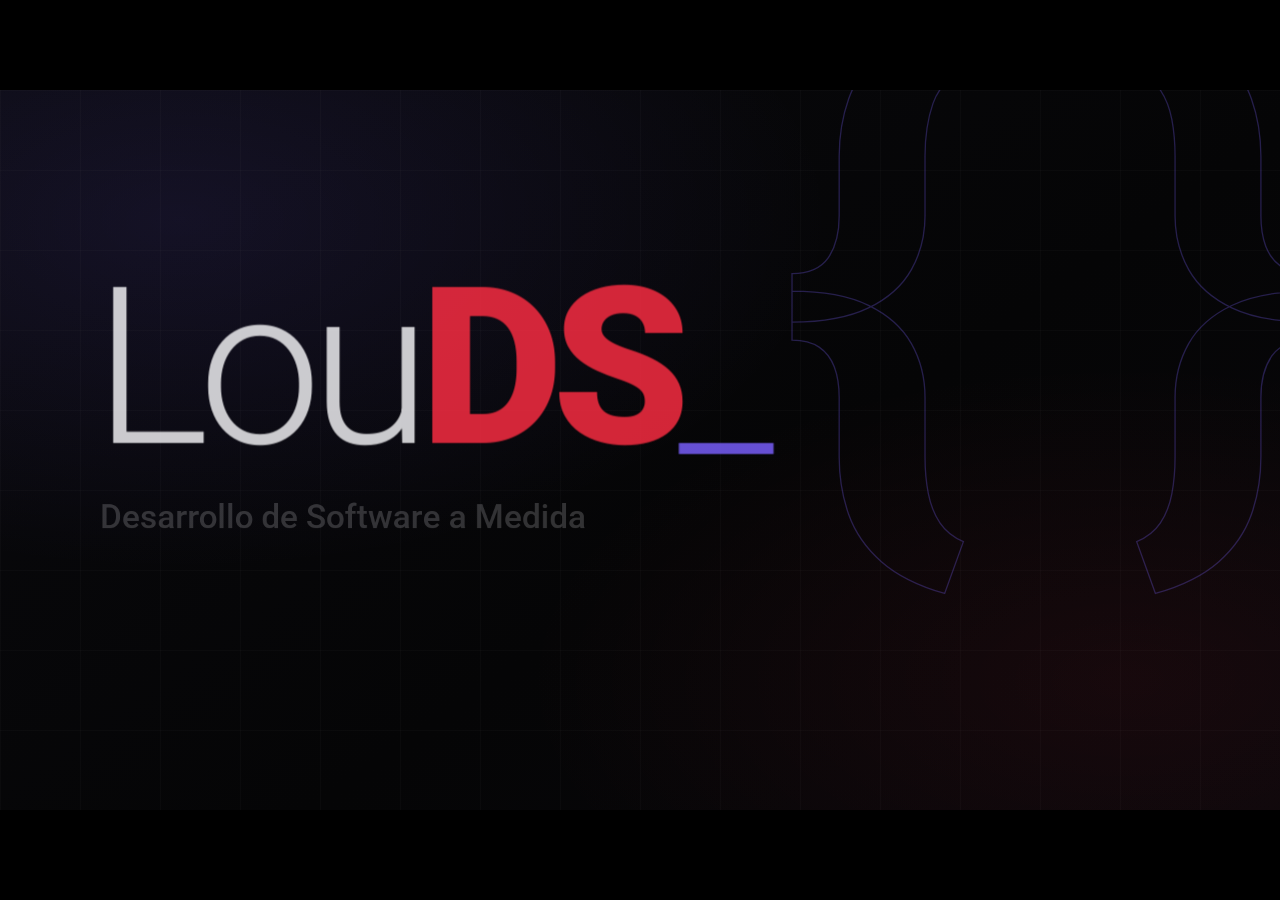
<file: index.html>
<!DOCTYPE html>
<html lang="es">
<head>
  <meta charset="utf-8">
  <meta name="viewport" content="width=device-width, initial-scale=1">
  <meta http-equiv="refresh" content="0; url=LouDS%20%E2%80%94%20Marca%20personal.html">
  <title>LouDS — Marca personal</title>
</head>
<body>
  <p>Abriendo la presentación… Si no se abre automáticamente, <a href="LouDS%20%E2%80%94%20Marca%20personal.html">ingresá aquí</a>.</p>
</body>
</html>
</file>
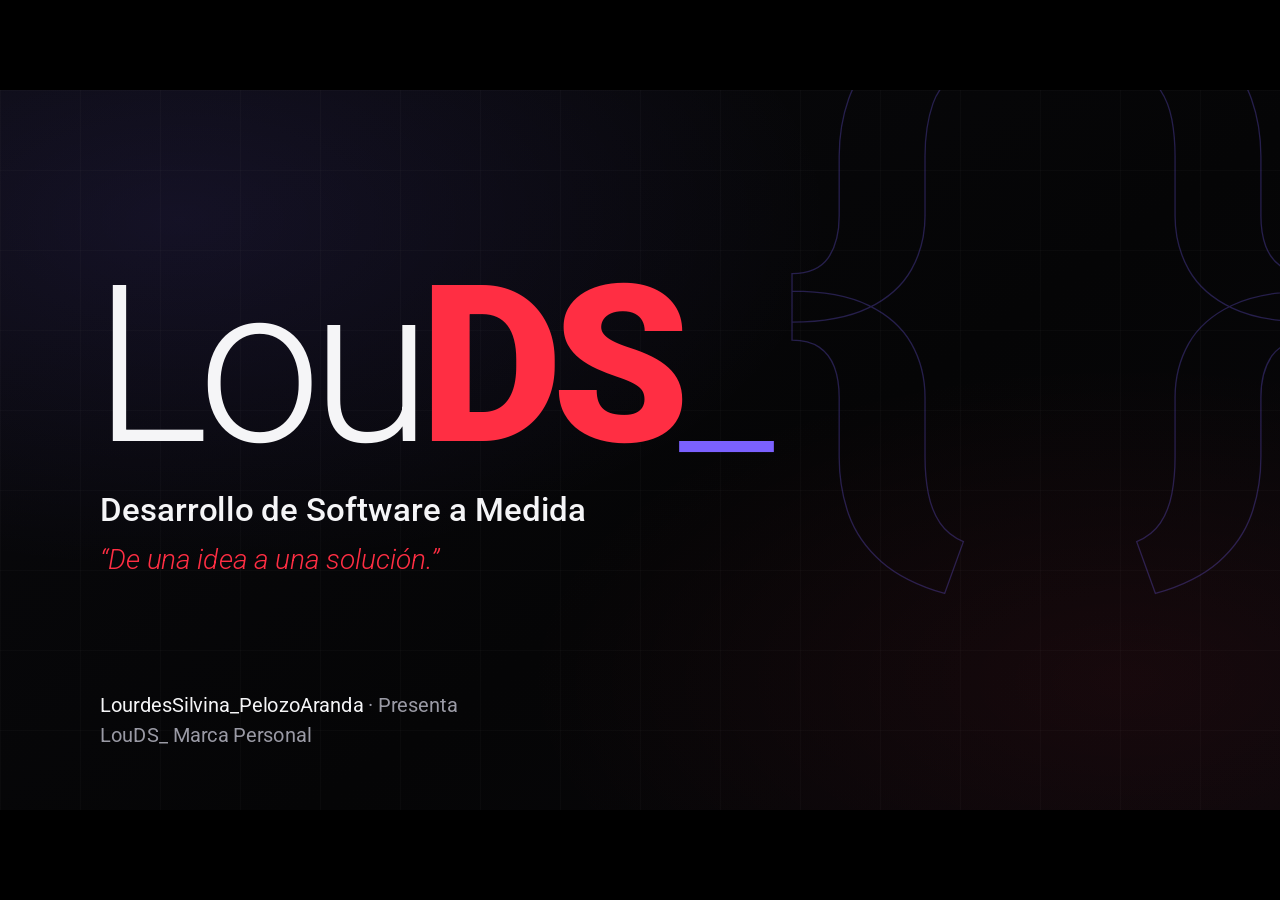
<file: LouDS — Marca personal.html>
<!DOCTYPE html>
<html lang="es"><head><meta charset="utf-8">
<meta name="viewport" content="width=device-width, initial-scale=1, viewport-fit=cover">
<title>LouDS — Marca personal</title>
<link rel="stylesheet" href="https://fonts.googleapis.com/css2?family=Roboto:wght@300;400;500;700;900&display=swap">
<link rel="stylesheet" href="styles.css">
</head><body>
<div id="st">

<!-- 1 -->
<section class="s on">
<div style="position:absolute;right:-60px;top:-160px;font-size:900px;font-weight:900;color:transparent;-webkit-text-stroke:2px rgba(123,97,255,.28);line-height:1">{ }</div>
<div class="r lg" style="position:absolute;left:140px;top:250px;font-size:330px">Lou<b>DS</b><i>_</i></div>
<div class="r" style="--i:2;position:absolute;left:150px;top:600px;font-size:50px;font-weight:500">Desarrollo de Software a Medida</div>
<div class="r rd" style="--i:3;position:absolute;left:150px;top:680px;font-size:42px;font-style:italic;font-weight:300">“De una idea a una solución.”</div>
<div class="r g" style="--i:4;position:absolute;left:150px;bottom:90px;font-size:30px;line-height:1.5"><span style="color:var(--w)">LourdesSilvina_PelozoAranda</span> · Presenta<br>LouDS_ Marca Personal </div>
</section>

<!-- 2 -->
<section class="s">
<h2 class="r">¿Qué es LouDS?</h2>
<div class="ch" style="margin-top:20px;justify-content:space-between">
 <div class="r" style="--i:1;text-align:center;width:440px"><div class="lg" style="font-size:230px">Lou</div><div style="font-size:44px;margin-top:20px">Lourdes</div><div class="g" style="font-size:30px;margin-top:8px"> mí persona</div></div>
 <div class="vi" style="font-size:100px;font-weight:300">+</div>
 <div class="r" style="--i:2;text-align:center;width:440px"><div class="lg rd" style="font-size:230px;font-weight:900">D</div><div style="font-size:44px;margin-top:20px">Desarrollo</div><div class="g" style="font-size:30px;margin-top:8px">la lógica</div></div>
 <div class="vi" style="font-size:100px;font-weight:300">+</div>
 <div class="r" style="--i:3;text-align:center;width:440px"><div class="lg rd" style="font-size:230px;font-weight:900">S</div><div style="font-size:44px;margin-top:20px">Software</div><div class="g" style="font-size:30px;margin-top:8px">la tecnología</div></div>
</div>
<div class="r" style="--i:4;position:absolute;left:140px;right:140px;bottom:130px;border-top:2px solid var(--l);padding-top:36px;font-size:54px;font-weight:300">= <b style="font-weight:700">a medida</b> <span class="g" style="font-size:34px;margin-left:30px">soluciones pensadas para cada persona, emprendimiento u organización</span></div>
</section>

<!-- 3 -->
<section class="s">
<h2 class="r">¿Por qué una marca personal?</h2>
<div class="ch r" style="--i:1;margin-top:120px;height:300px">
 <div class="nd">Cambios del mercado laboral</div><div class="ar">→</div>
 <div class="nd">Nuevas competencias</div><div class="ar">→</div>
 <div class="nd">Perfiles híbridos</div><div class="ar">→</div>
 <div class="nd hl">Aprendizaje permanente</div>
</div>
<div class="r g" style="--i:3;margin-top:80px;font-size:38px;font-weight:300"> EVOLUCIÓN CONSTANTE_ <br> Digitalización · cambios demográficos · transición ecológica</div>
</section>

<!-- 4 -->
<section class="s">
<h2 class="r">Mi propósito</h2>
<div class="r" style="--i:1;position:absolute;left:140px;top:290px;width:1000px;font-size:78px;font-weight:300;line-height:1.15;border-left:8px solid var(--r);padding-left:50px">Crear <b style="font-weight:700">soluciones digitales,</b> funcionales y personalizadas a partir de <b style="font-weight:700">necesidades reales.</b></div>
<svg class="r" style="--i:3;position:absolute;right:120px;top:260px" width="560" height="620" viewBox="0 0 560 620" fill="none" stroke="#9a9aa5" stroke-width="2">
<path d="M60 90L260 210L120 360L360 470L480 540" stroke="#7b61ff" stroke-width="3"/><path d="M260 210L460 120M120 360L60 520M360 470L200 580" stroke-dasharray="6 8"/>
<g fill="#050506"><circle cx="60" cy="90" r="22"/><circle cx="260" cy="210" r="22"/><circle cx="120" cy="360" r="22"/><circle cx="360" cy="470" r="22"/><circle cx="460" cy="120" r="14"/><circle cx="60" cy="520" r="14"/><circle cx="200" cy="580" r="14"/></g>
<circle cx="480" cy="540" r="34" fill="#ff2e43" stroke="none"/></svg>
<div class="foot g" style="left:320px">necesidad → solución</div>
</section>

<!-- 5 -->
<section class="s">
<h2 class="r">Mi perfil híbrido</h2>
<svg class="r" style="--i:1;position:absolute;left:140px;top:210px" width="1640" height="760" viewBox="0 0 1640 700" fill="none" stroke-width="2">
<g stroke="#7b61ff" stroke-dasharray="4 8"><path d="M820 350L820 90M820 350L1410 267M820 350L1185 568M820 350L455 568M820 350L230 267"/></g>
<circle cx="820" cy="350" r="120" fill="#111115" stroke="#ff2e43" stroke-width="3"/>
<text x="820" y="372" text-anchor="middle" font-size="62" font-weight="300" fill="#f5f5f7" font-family="Roboto,Arial">Lou<tspan font-weight="900" fill="#ff2e43">DS</tspan></text>
<g fill="#111115" stroke="#2a2a31"><rect x="655" y="20" width="330" height="130" rx="22" stroke="#ff2e43"/><rect x="1245" y="207" width="330" height="130" rx="22"/><rect x="1020" y="508" width="330" height="130" rx="22"/><rect x="290" y="508" width="330" height="130" rx="22"/><rect x="65" y="207" width="330" height="130" rx="22" stroke="#7b61ff"/></g>
<g text-anchor="middle" font-family="Roboto,Arial" fill="#f5f5f7"><g font-size="42" font-weight="500"><text x="820" y="80">Persona</text><text x="1410" y="267">Creatividad</text><text x="1185" y="568">Lógica</text><text x="455" y="568">Tecnología</text><text x="230" y="267">Evolución</text></g>
<g font-size="30" fill="#9a9aa5"><text x="820" y="122">Lou</text><text x="1410" y="309">Diseño</text><text x="1185" y="610">Desarrollo</text><text x="455" y="610">Software</text><text x="230" y="309">Aprendizaje permanente</text></g></g></svg>
</section>

<!-- 6 -->
<section class="s">
<h2 class="r">Mis competencias</h2>
<div style="display:flex;gap:24px">
<div class="cd r" style="--i:1;flex:1"><h3>Cognitivas</h3><p><span class="dt"></span>Pensamiento lógico</p><p><span class="dt"></span>Análisis</p><p><span class="dt"></span>Organización</p><p><span class="dt o"></span>Resolución de problemas</p></div>
<div class="cd r" style="--i:2;flex:1"><h3>Digitales</h3><p><span class="dt"></span>Herramientas digitales</p><p><span class="dt"></span>Applicaciones</p><p><span class="dt"></span>Tecnología Agile</p><p><span class="dt o"></span>Redes Sociales</p><p><span class="dt o"></span>Documentación técnica</p></div>
<div class="cd r" style="--i:3;flex:1"><h3>Técnicas</h3><p><span class="dt o"></span>Programación</p><p><span class="dt o"></span>Bases de datos</p><p><span class="dt o"></span>SQL</p><p><span class="dt o"></span>IoT</p></div>
<div class="cd r" style="--i:4;flex:1"><h3>Creativas</h3><p><span class="dt"></span>Diseño gráfico</p><p><span class="dt"></span>Identidad visual</p><p><span class="dt"></span>Branding Corporativo</p><p><span class="dt o"></span>UX/UI</p></div>
<div class="cd r" style="--i:5;flex:1"><h3>Socio&shy;emocionales</h3><p><span class="dt"></span>Comunicación</p><p><span class="dt"></span>Trabajo en equipo</p><p><span class="dt"></span>Trabajo Reflexivo</p><p><span class="dt o"></span>Adaptabilidad</p></div>
</div>
<div class="r g" style="--i:6;position:absolute;left:140px;bottom:120px;font-size:34px"><span class="dt"></span>Desarrollada &nbsp;&nbsp;&nbsp;&nbsp;<span class="dt o"></span>En desarrollo</div>
</section>

<!-- 7 -->
<section class="s">
<h2 class="r">Aprendizaje y experiencia</h2>
<svg class="r" style="--i:1;position:absolute;left:140px;top:280px" width="1640" height="720" viewBox="0 0 1640 680" fill="none">
<path d="M137 360H1502" stroke="#2a2a31" stroke-width="3"/>
<path d="M1502 405C1502 580 137 580 137 405" stroke="#7b61ff" stroke-width="3" stroke-dasharray="4 10"/><path d="M122 425L137 398L152 425" stroke="#7b61ff" stroke-width="3"/>
<g fill="#050506" stroke="#f5f5f7" stroke-width="3"><circle cx="137" cy="360" r="30"/><circle cx="410" cy="360" r="30"/><circle cx="683" cy="360" r="30"/><circle cx="956" cy="360" r="30"/><circle cx="1229" cy="360" r="30"/></g>
<circle cx="1502" cy="360" r="30" fill="#ff2e43"/>
<g text-anchor="middle" font-family="Roboto,Arial" font-size="42" font-weight="500" fill="#f5f5f7"><text x="137" y="90">Aprender</text><text x="410" y="90">Practicar</text><text x="683" y="90">Crear</text><text x="956" y="90">Equivocarse</text><text x="1229" y="90">Mejorar</text><text x="1502" y="90">Adaptarse</text></g>
<g text-anchor="middle" font-family="Roboto,Arial" font-size="30" fill="#9a9aa5"><text x="137" y="250">Estudios</text><text x="410" y="250">Disciplina</text><text x="410" y="288">Rutina</text><text x="683" y="155">Proyectos</text><text x="683" y="195">Innovación</text><text x="683" y="250" fill="#ff2e43">LouDS</text><text x="956" y="210">Aprendemos de cada</text><text x="956" y="250" fill="#ff2e43">Error</text><text x="1229" y="210">Siempre que sea</text><text x="1229" y="250">Necesario</text><text x="1502" y="210">Fluir +</text><text x="1502" y="250">Reflexionar =</text><text x="1502" y="290">Confort</text><text x="820" y="635" fill="#7b61ff" font-size="36">Feedback / GAP</text></g></svg>
</section>

<!-- 8 -->
<section class="s">
<h2 class="r">Mi experiencia Actual</h2>
<div style="display:grid;grid-template-columns:1fr 1fr;gap:24px;width:1100px">
<div class="cd r" style="--i:1"><h3 class="rd">LuLú PRINT</h3><p class="g">Emprendimiento · diseño  <br>Gestión de negocio · ventas</p></div>
<div class="cd r" style="--i:2"><h3>Proyectos académicos</h3><h3 class="rd">Hackathon</h3><p class="g">Dev · SQL · UX/UI · Web Sites · App Mobile · Prototypes</p></div>
<div class="cd r" style="--i:3"><h3>Desarrollo de software</h3><p class="g">Programación · Bases de Datos API · Diseño Web</p></div>
<div class="cd r" style="--i:4"><h3>Diseño y Comunicación</h3><p class="g">Identidad visual · UX/UI · Corporative Branding · Mass Media</p></div></div>
<div class="r vi" style="--i:5;position:absolute;left:1270px;top:430px;font-size:90px">→</div>
<div class="r" style="--i:5;position:absolute;left:1420px;top:290px;width:360px;height:420px;border:3px solid var(--r);border-radius:26px;display:flex;align-items:center;justify-content:center;text-align:center;font-size:46px;font-weight:500;padding:30px;line-height:1.25">Perfil Profesional Escalable</div>
</section>

<!-- 9 -->
<section class="s">
<h2 class="r">Propuesta de valor</h2>
<div class="r" style="--i:1;font-size:80px;font-weight:300;line-height:1.15;width:1500px"><b style="font-weight:700">Comprender el problema</b> antes de desarrollar la solución.</div>
<div class="ch r" style="--i:3;position:absolute;left:140px;right:140px;top:640px;height:170px">
<div class="nd hl" style="font-size:32px;padding:30px 10px">Necesidad</div><div class="ar">→</div><div class="nd hl" style="font-size:32px;padding:30px 10px">Análisis</div><div class="ar">→</div><div class="nd hl" style="font-size:32px;padding:30px 10px">Diseño</div><div class="ar">→</div><div class="nd hl" style="font-size:32px;padding:30px 10px">Desarrollo</div><div class="ar">→</div><div class="nd hl" style="font-size:32px;padding:30px 10px">Prueba</div><div class="ar">→</div><div class="nd" style="font-size:32px;padding:30px 10px;background:var(--r);border-color:var(--r)">Solución</div></div>
</section>

<!-- 10 -->
<section class="s">
<h2 class="r" style="margin-bottom:20px">Proyección profesional</h2>
<div class="r rd" style="--i:1;font-size:36px;margin-bottom:50px">Áreas que quiero seguir desarrollando</div>
<div style="display:grid;grid-template-columns:repeat(3,1fr);gap:24px">
<div class="cd ds r" style="--i:2"><div class="vi" style="font-size:54px;font-weight:300">&lt;/&gt;</div><h3 style="margin:14px 0 0">Web</h3></div>
<div class="cd ds r" style="--i:3"><div class="vi" style="font-size:54px;font-weight:300">[ ]</div><h3 style="margin:14px 0 0">Aplicaciones</h3></div>
<div class="cd ds r" style="--i:4"><div class="vi" style="font-size:54px;font-weight:300">≣</div><h3 style="margin:14px 0 0">Bases de datos</h3></div>
<div class="cd ds r" style="--i:5"><div class="vi" style="font-size:54px;font-weight:300">⟳</div><h3 style="margin:14px 0 0">Automatización</h3></div>
<div class="cd ds r" style="--i:6"><div class="vi" style="font-size:54px;font-weight:300">◧</div><h3 style="margin:14px 0 0">UX/UI</h3></div>
<div class="cd ds r" style="--i:7"><div class="rd" style="font-size:54px;font-weight:300">{ }</div><h3 style="margin:14px 0 0">Soluciones digitales</h3></div></div>
</section>

<!-- 11 -->
<section class="s">
<h2 class="r">Marca Funcional</h2>
<div class="ch r" style="--i:1;height:230px;width:1640px">
<div class="nd" style="font-size:32px;padding:20px 8px;border-color:var(--v)">Transformación</div><div class="ar" style="width:40px">→</div><div class="nd" style="font-size:32px;padding:20px 8px;border-color:var(--v)">Competencias</div><div class="ar" style="width:40px">→</div><div class="nd" style="font-size:32px;padding:20px 8px;border-color:var(--v)">Adaptabilidad</div><div class="ar" style="width:40px">→</div><div class="nd" style="font-size:32px;padding:20px 8px;border-color:var(--v)">Aprendizaje permanente</div><div class="ar" style="width:40px">→</div><div class="nd hl" style="font-size:32px;padding:20px 8px">Resiliencia profesional</div></div>
<div class="r lg" style="--i:3;margin-top:100px;font-size:96px;font-weight:300;letter-spacing:-.03em">Lou<b>DS</b> = perfil evolutivo; sostenible y escalable</div>
<div class="r" style="--i:4;margin-top:50px;height:14px;width:1640px;border-radius:7px;background:var(--l)"><div style="width:62%;height:100%;border-radius:7px;background:linear-gradient(90deg,var(--r),var(--v))"></div></div>
</section>

<!-- 12 -->
<section class="s" style="text-align:center">
<div class="r lg" style="position:absolute;left:0;right:0;top:130px;font-size:300px">Lou<b>DS</b><i>_</i></div>
<div class="r rd" style="--i:2;position:absolute;left:0;right:0;top:470px;font-size:50px;font-style:italic;font-weight:300">“De una idea a una solución.”</div>
<div class="r" style="--i:3;position:absolute;left:260px;right:260px;top:650px;font-size:38px;font-weight:300;line-height:1.45;color:#d8d8de;border-top:2px solid var(--l);padding-top:50px">“En un mercado laboral que cambia constantemente, mi objetivo no es aprender una única herramienta, sino desarrollar las competencias necesarias para seguir mejorando mis capacidades y adaptándome a los nuevos avances socio-tecnológicos .”</div>
</section>

<!-- 13 -->
<section class="s" style="text-align:center">
<div class="r lg" style="--i:1;position:absolute;left:0;right:0;top:130px;font-size:210px">Lou<b>DS</b><i>_</i></div>
<div class="r rd" style="--i:2;position:absolute;left:0;right:0;top:370px;font-size:58px;font-weight:500">¿Hablamos?</div>
<div class="r" style="--i:3;position:absolute;left:400px;right:400px;top:500px;border-top:2px solid var(--l);padding-top:34px;font-size:34px;line-height:1.8">
<div><span class="g">GitHub</span> · <a href="https://github.com/LuLuPrint90" target="_blank" rel="noopener">github.com/LuLuPrint90</a></div>
<div><span class="g">Email</span> · <a href="mailto:luluprintok@gmail.com">luluprintok@gmail.com</a></div>
<div><span class="g">WhatsApp</span> · <a href="https://wa.me/543704298140" target="_blank" rel="noopener">3704 298140</a></div>
<div><span class="g">LinkedIn</span> · <a href="https://www.linkedin.com/in/luluprint" target="_blank" rel="noopener">luluprint</a></div>
<div><span class="g">PORTFOLIO</span> · <a href="https://luluprint90.github.io/myPORTFOLIO/" target="_blank" rel="noopener">My Portfolio</a></div>
</div>
<div class="r g" style="--i:4;position:absolute;left:0;right:0;bottom:150px;font-size:32px">De una idea a una solución.</div>
</section>
</div>
<div id="nt"></div>
<script src="script.js" defer></script>
</body></html>
</file>
<file: styles.css>
:root{--k:#050506;--w:#f5f5f7;--r:#ff2e43;--v:#7b61ff;--g:#9a9aa5;--c:#111115;--l:#2a2a31}
*{box-sizing:border-box;margin:0}
html,body{height:100%;background:#000;overflow:hidden;font-family:Roboto,'Helvetica Neue',Arial,sans-serif;color:var(--w)}
#st{position:absolute;left:0;top:0;width:1920px;height:1080px;transform-origin:0 0}
.s{position:absolute;inset:0;background:var(--k);padding:100px 140px;display:none;overflow:hidden;
background-image:linear-gradient(rgba(255,255,255,.018) 1px,transparent 1px),linear-gradient(90deg,rgba(255,255,255,.018) 1px,transparent 1px),radial-gradient(ellipse at var(--glow-v, 14% 18%),rgba(123,97,255,.11),transparent 42%),radial-gradient(ellipse at var(--glow-r, 88% 82%),rgba(255,46,67,.065),transparent 38%),linear-gradient(145deg,#09090d 0%,var(--k) 58%,#08070a 100%);background-size:120px 120px,120px 120px,auto,auto,auto}
#st>.s:nth-child(3n+2){--glow-v:88% 16%;--glow-r:14% 84%}
#st>.s:nth-child(3n){--glow-v:50% 8%;--glow-r:92% 55%}
.s.on{display:block}
h2{font-size:76px;font-weight:700;letter-spacing:-.02em;margin-bottom:60px}
.r{opacity:0;transform:translateY(14px);animation:in .7s forwards;animation-delay:calc(var(--i,0)*.13s)}
@keyframes in{to{opacity:1;transform:none}}
@keyframes bl{50%{opacity:0}}
@media(prefers-reduced-motion:reduce){.r{animation:none;opacity:1;transform:none}}
.lg{font-weight:300;letter-spacing:-.05em;line-height:1}
.lg b{font-weight:900;color:var(--r)}
.lg i{font-style:normal;color:var(--v);font-weight:300;animation:bl 1.1s steps(1) 3}
.g{color:var(--g)}.rd{color:var(--r)}.vi{color:var(--v)}
.ch{display:flex;align-items:center}
.nd{flex:1;border:2px solid var(--l);border-radius:20px;padding:40px 24px;font-size:38px;font-weight:500;text-align:center;background:var(--c);line-height:1.2}
.ar{width:60px;color:var(--v);font-size:46px;text-align:center;flex:none}
.hl{border-color:var(--r)}
.foot{position:absolute;left:140px;bottom:44px;font-size:28px}
.pg{position:absolute;right:140px;bottom:44px;font-size:24px;color:var(--g)}
#nt{position:absolute;left:0;right:0;bottom:0;background:#000d;border-top:2px solid var(--r);padding:26px 140px;font-size:30px;line-height:1.4;display:none;z-index:9}
.cd{background:var(--c);border:2px solid var(--l);border-radius:20px;padding:34px}
.cd h3{font-size:36px;margin-bottom:22px}.cd p{font-size:30px;margin:12px 0}
.dt{display:inline-block;width:20px;height:20px;border-radius:50%;margin-right:14px;background:var(--r);vertical-align:-2px}
.dt.o{background:none;border:3px solid var(--v)}
.ds{border-style:dashed}
</file>
